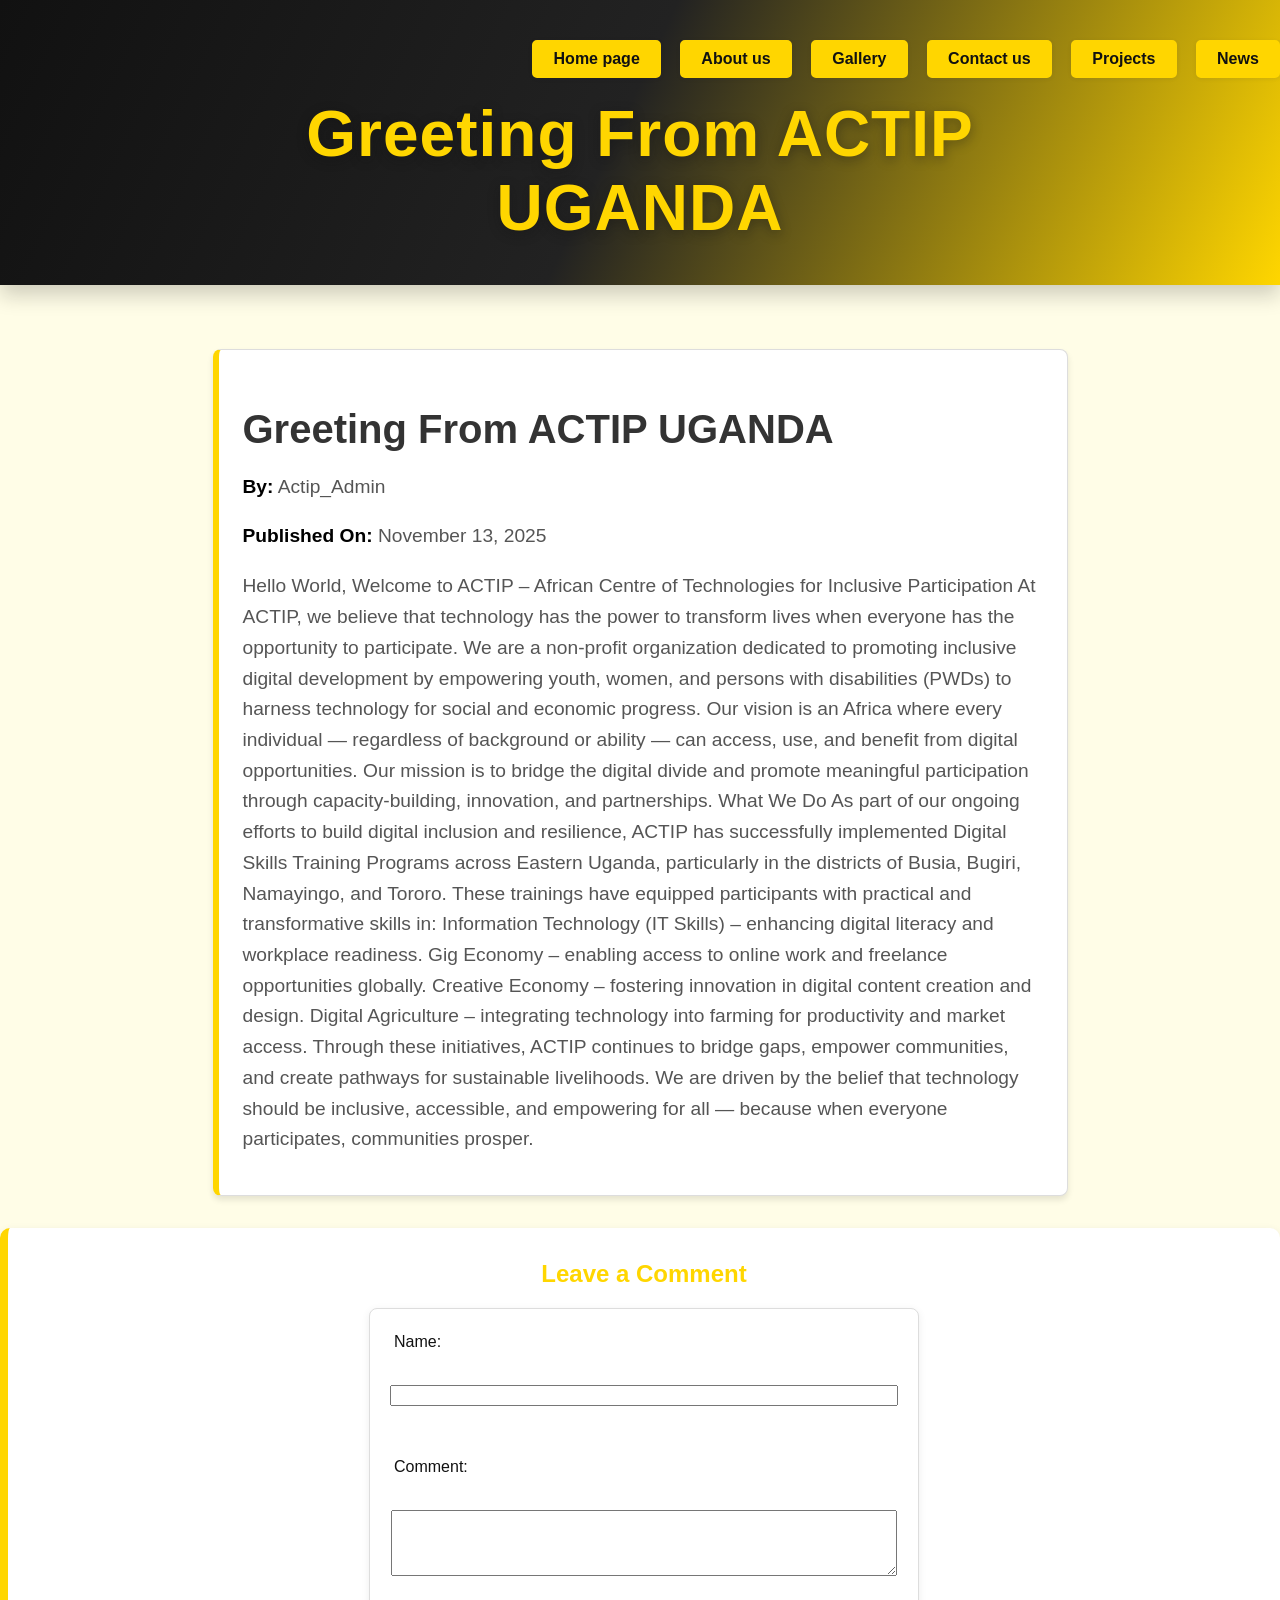
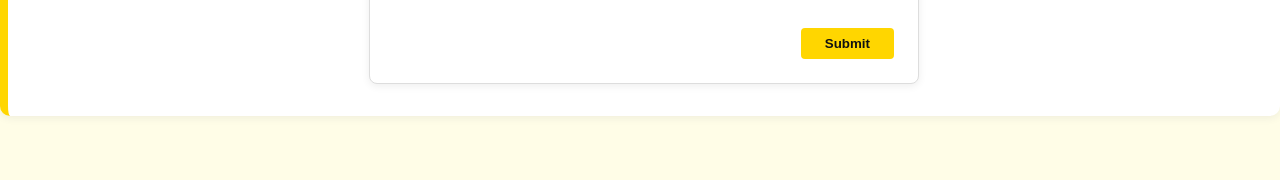
<file: article1.html>
<!DOCTYPE html>
<html lang="en">
<head>
    <meta charset="UTF-8">
    <meta name="viewport" content="width=device-width, initial-scale=1.0">
    <title>Greeting From ACTIP UGANDA</title>
    <link rel="stylesheet" href="styles.css">
</head>
<body>
    <header class="subpage-header">
        <nav class="main-nav">
            <a href="index.html" class="nav-btn">Home page</a>
            <a href="about.html" class="nav-btn">About us</a>
            <a href="gallery.html" class="nav-btn">Gallery</a>
            <a href="contact-us.html" class="nav-btn">Contact us</a>
            <a href="projects.html" class="nav-btn">Projects</a>
            <a href="news.html" class="nav-btn">News</a>
        </nav>
        <div class="container">
            <h1>Greeting From ACTIP UGANDA</h1>
        </div>
    </header>
    <main>
        <article>
            <h1>Greeting From ACTIP UGANDA</h1>
            <p><strong>By:</strong> Actip_Admin</p>
            <p><strong>Published On:</strong> November 13, 2025</p>
            <p>Hello World,
Welcome to ACTIP – African Centre of Technologies for Inclusive Participation
At ACTIP, we believe that technology has the power to transform lives when everyone has the opportunity to participate.
We are a non-profit organization dedicated to promoting inclusive digital development by empowering youth, women, and persons with disabilities (PWDs) to harness technology for social and economic progress.
Our vision is an Africa where every individual — regardless of background or ability — can access, use, and benefit from digital opportunities.
Our mission is to bridge the digital divide and promote meaningful participation through capacity-building, innovation, and partnerships.
What We Do
As part of our ongoing efforts to build digital inclusion and resilience, ACTIP has successfully implemented Digital Skills Training Programs across Eastern Uganda, particularly in the districts of Busia, Bugiri, Namayingo, and Tororo.
These trainings have equipped participants with practical and transformative skills in:
Information Technology (IT Skills) – enhancing digital literacy and workplace readiness.
Gig Economy – enabling access to online work and freelance opportunities globally.
Creative Economy – fostering innovation in digital content creation and design.
Digital Agriculture – integrating technology into farming for productivity and market access.
Through these initiatives, ACTIP continues to bridge gaps, empower communities, and create pathways for sustainable livelihoods.
We are driven by the belief that technology should be inclusive, accessible, and empowering for all — because when everyone participates, communities prosper.
</p>
        </article>
        <section class="comments-section">
            <h2>Leave a Comment</h2>
            <form class="comment-form">
                <label for="name">Name:</label><br>
                <input type="text" id="name" name="name" required><br><br>
                <label for="comment">Comment:</label><br>
                <textarea id="comment" name="comment" rows="4" required></textarea><br><br>
                <button type="submit">Submit</button>
            </form>
        </section>
    </main>
</body>
</html>
</file>
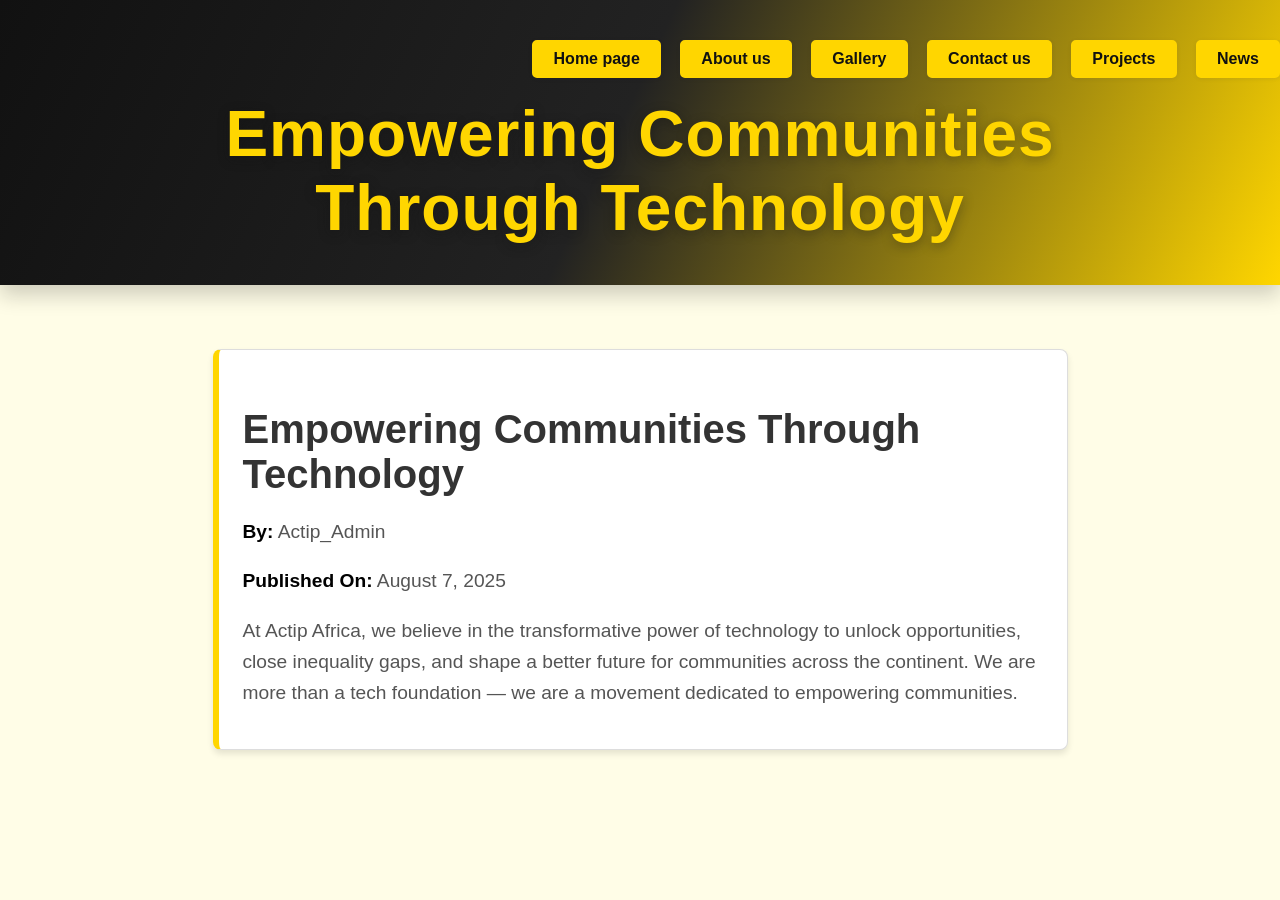
<file: article2.html>
<!DOCTYPE html>
<html lang="en">
<head>
    <meta charset="UTF-8">
    <meta name="viewport" content="width=device-width, initial-scale=1.0">
    <title>Empowering Communities Through Technology</title>
    <link rel="stylesheet" href="styles.css">
</head>
<body>
  <header class="subpage-header">
        <nav class="main-nav">
            <a href="index.html" class="nav-btn">Home page</a>
            <a href="about.html" class="nav-btn">About us</a>
            <a href="gallery.html" class="nav-btn">Gallery</a>
            <a href="contact-us.html" class="nav-btn">Contact us</a>
            <a href="projects.html" class="nav-btn">Projects</a>
            <a href="news.html" class="nav-btn">News</a>
        </nav>
        <div class="container">
            <h1>Empowering Communities Through Technology</h1>
        </div>
    </header>
    <main>
        <article>
            <h1>Empowering Communities Through Technology</h1>
            <p><strong>By:</strong> Actip_Admin</p>
            <p><strong>Published On:</strong> August 7, 2025</p>
            <p>At Actip Africa, we believe in the transformative power of technology to unlock opportunities, close inequality gaps, and shape a better future for communities across the continent. We are more than a tech foundation — we are a movement dedicated to empowering communities.</p>
        </article>
    </main>
</body>
</html>
</file>
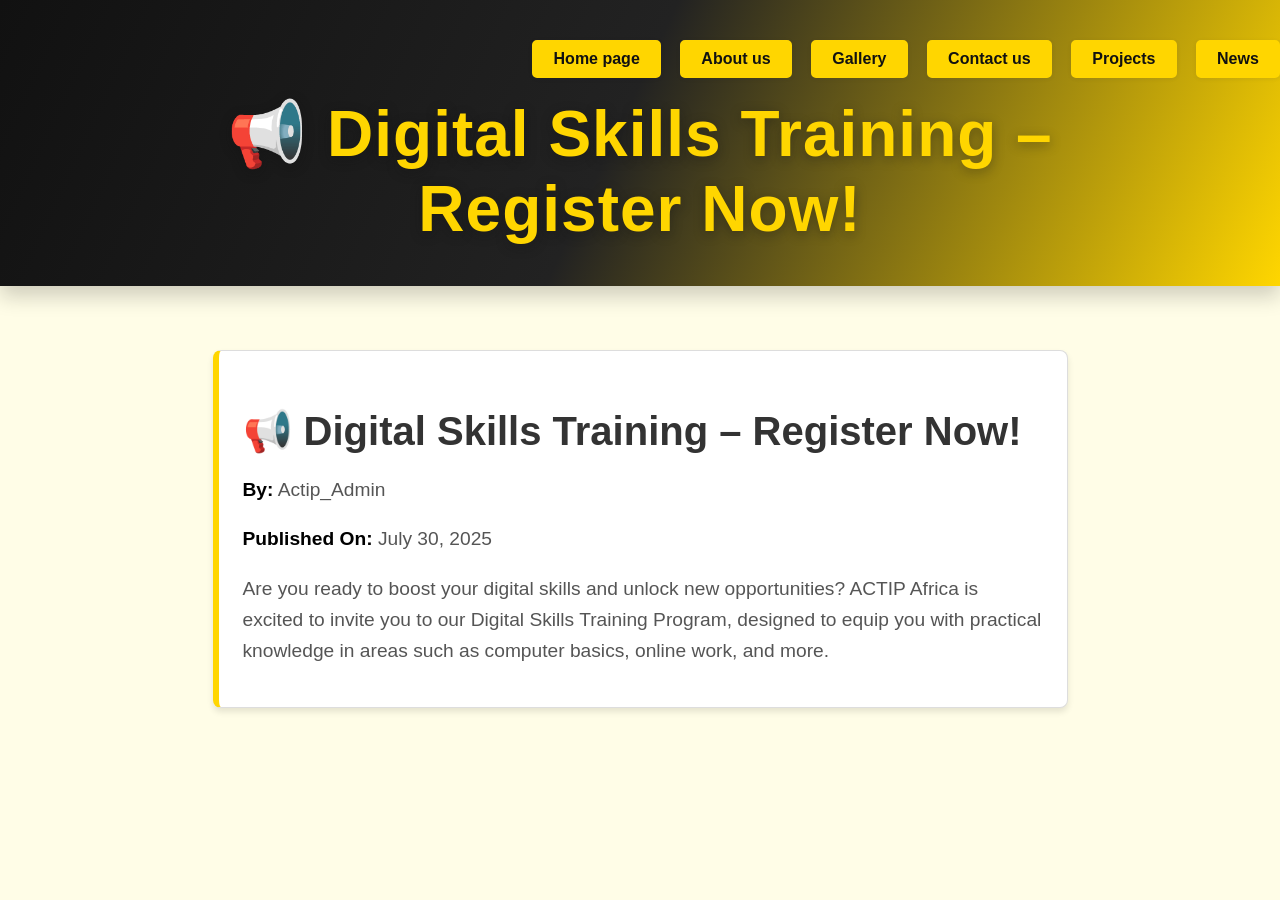
<file: article3.html>
<!DOCTYPE html>
<html lang="en">
<head>
    <meta charset="UTF-8">
    <meta name="viewport" content="width=device-width, initial-scale=1.0">
    <title>📢 Digital Skills Training – Register Now!</title>
    <link rel="stylesheet" href="styles.css">
</head>
<body>
    <header class="subpage-header">
        <nav class="main-nav">
            <a href="index.html" class="nav-btn">Home page</a>
            <a href="about.html" class="nav-btn">About us</a>
            <a href="gallery.html" class="nav-btn">Gallery</a>
            <a href="contact-us.html" class="nav-btn">Contact us</a>
            <a href="projects.html" class="nav-btn">Projects</a>
            <a href="news.html" class="nav-btn">News</a>
        </nav>
        <div class="container">
            <h1>📢 Digital Skills Training – Register Now!</h1>
        </div>
    </header>
    <main>
        <article>
            <h1>📢 Digital Skills Training – Register Now!</h1>
            <p><strong>By:</strong> Actip_Admin</p>
            <p><strong>Published On:</strong> July 30, 2025</p>
            <p>Are you ready to boost your digital skills and unlock new opportunities? ACTIP Africa is excited to invite you to our Digital Skills Training Program, designed to equip you with practical knowledge in areas such as computer basics, online work, and more.</p>
        </article>
    </main>
</body>
</html>
</file>
<file: styles.css>
body {
    font-family: 'Segoe UI', Arial, sans-serif;
    margin: 0;
    padding: 0;
    background: #fffde7;
    color: #111;
}

header {
    background: none;
    color: #FFD600;
    padding: 0;
}

/* Black-yellow hero style for non-home page headers. */
.subpage-header {
    background: linear-gradient(115deg, #111 0%, #222 48%, #FFD600 100%);
    color: #FFD600;
    padding-bottom: 1.4rem;
    box-shadow: 0 10px 20px rgba(17, 17, 17, 0.2);
}

.subpage-header .container {
    padding-bottom: 0.6rem;
}

.subpage-header h1 {
    color: #FFD600;
    text-shadow: 0 3px 12px rgba(17, 17, 17, 0.35);
}

header h1 {
    font-size: 4.0rem;
    font-weight: 800;
    letter-spacing: 1px;
    margin: 0.5rem 0 0.5rem 0;
    color: #FFD600;
    text-shadow: 0 2px 12px rgba(17,17,17,0.18);
}

.main-nav {
    display: flex;
    justify-content: flex-end;
    gap: 1.2rem;
    padding: 0;
    margin-left: auto;
    margin-bottom: 1.2rem;
}

/* Apply top spacing on pages where nav is a direct child of header. */
header > .main-nav {
    padding-top: 2.5rem;
}

.main-nav .nav-btn {
    background: #FFD600;
    color: #111;
    padding: 0.5rem 1.2rem;
    border-radius: 5px;
    text-decoration: none;
    font-weight: 600;
    transition: background 0.2s, color 0.2s;
    font-size: 1rem;
    box-shadow: 0 1px 4px rgba(30,40,90,0.08);
    border: 2px solid #FFD600;
}
.main-nav .nav-btn:hover {
    background: #111;
    color: #FFD600;
    border: 2px solid #FFD600;
}

header .subtitle {
    font-size: 1.2rem;
    margin: 0.5rem 0;
    font-weight: 500;
}
header .tagline {
    font-size: 1.1rem;
    margin-bottom: 0.5rem;
    color: #b3c0ff;
}

.header-flex {
    display: flex;
    align-items: center;
    justify-content: space-between;
    width: 100%;
    margin: 0 0 1.2rem 0;
    padding: 0;
}

.header-slideshow {
    position: relative;
    width: 100vw;
    height: 720px;
    min-height: 520px;
    max-height: 700px;
    overflow: hidden;
}

.slideshow-bg {
    position: absolute;
    top: 0; left: 0; right: 0; bottom: 0;
    width: 100vw;
    height: 100%;
    z-index: 1;
}

.slide-img {
    position: absolute;
    top: 0; left: 0; width: 100vw; height: 100%;
    object-fit: cover;
    opacity: 0;
    transition: opacity 1s ease;
    z-index: 1;
}
.slide-img.active {
    opacity: 1;
    z-index: 2;
}

.header-content {
    position: relative;
    z-index: 3;
    width: 100vw;
    height: 100%;
    background: transparent;
    padding-top: 2.5rem;
    padding-bottom: 1.2rem;
    display:flex;
    flex-direction:column;
    justify-content:flex-start;
}

/* Gradient overlay for header background */
.header-gradient-overlay {
    position: absolute;
    top: 0;
    left: 0;
    width: 100vw;
    height: 100%;
    z-index: 2;
    pointer-events: none;
    background: linear-gradient(90deg, rgba(255,214,0,0.65) 0%, rgba(17,17,17,0.65) 100%);
}

.logo-link {
    display: flex;
    align-items: center;
    height: 56px;
}
.logo {
    display: block;
    height: 100px;
    width: auto;
    margin: 0;
    border-radius: 10px;
    box-shadow: none;
    background: black;
    padding: 0;
    opacity: 0.85;
}

.container {
    width: 90%;
    max-width: 900px;
    margin: 0 auto;
    text-align: center;
}
main {
    padding: 2rem 0;
}
section {
    margin-bottom: 2.5rem;
    background: #fff;
    border-radius: 10px;
    box-shadow: 0 2px 8px rgba(30,40,90,0.07);
    padding: 2rem;
    border-left: 8px solid #FFD600;
}
section h2 {
    color: #FFD600;
    margin-top: 0;
}
.mission-highlights ul {
    list-style: disc inside;
    margin: 1rem 0 0 0;
    padding: 0;
}
.featured-programs .program-list {
    display: flex;
    gap: 1.5rem;
    flex-wrap: wrap;
}
.featured-programs .program {
    flex: 1 1 200px;
    background: #fffde7;
    border-radius: 8px;
    padding: 1rem;
    text-align: center;
    margin-bottom: 1rem;
    border: 2px solid #FFD600;
}

.intro-text {
    font-size: 1.18rem;
    color: #222;
    margin: 0;
    line-height: 1.7;
    text-align: left;
}

.impact-stats .stats-grid {
    display: grid;
    grid-template-columns: repeat(auto-fit, minmax(180px, 1fr));
    gap: 1.5rem;
    margin-top: 1rem;
}
.impact-stats .stat {
    background: #FFD600;
    border-radius: 8px;
    padding: 1.2rem 0.5rem;
    text-align: center;
    color: #111;
    border: 2px solid #111;
}
.impact-stats .number {
    display: block;
    font-size: 2.5rem;
    font-weight: bold;
    color: #111;
    margin-bottom: 0.2rem;
    letter-spacing: 1px;
    transition: color 0.3s;
}
.impact-stats .number.animated-counter {
    color: #16150f;
    text-shadow: 0 2px 8px #FFD60044;
    font-size: 2.8rem;
    animation: pop-in 0.7s cubic-bezier(.68,-0.55,.27,1.55);
}
@keyframes pop-in {
    0% { transform: scale(0.7); opacity: 0; }
    80% { transform: scale(1.15); opacity: 1; }
    100% { transform: scale(1); }
}
.impact-stats .label {
    display: block;
    font-size: 1rem;
    color: #222;
    margin-top: 0.3rem;
}

/* Mission Highlights Flip Cards */
.mission-cards {
    display: flex;
    flex-wrap: wrap;
    gap: 2rem;
    justify-content: center;
    margin-top: 2rem;
}
.flip-card {
    background: transparent;
    width: 270px;
    height: 260px;
    perspective: 1200px;
    cursor: pointer;
    outline: none;
}
.flip-card-inner {
    position: relative;
    width: 100%;
    height: 100%;
    transition: transform 0.6s cubic-bezier(.68,-0.55,.27,1.55);
    transform-style: preserve-3d;
}
.flip-card.flipped .flip-card-inner {
    transform: rotateY(180deg);
}
.flip-card-front, .flip-card-back {
    position: absolute;
    width: 100%;
    height: 200px;
    backface-visibility: hidden;
    border-radius: 14px;
    box-shadow: 0 2px 8px rgba(30,40,90,0.07);
    padding: 1.5rem 1.2rem;
    display: flex;
    flex-direction: column;
    align-items: center;
    justify-content: center;
    background: #fff;
    border-left: 6px solid #FFD600;
}
.flip-card-front {
    z-index: 2;
    color: #111;
    font-weight: 600;
    font-size: 1.1rem;
    text-align: center;
}
.flip-card-front .emoji {
    font-size: 2.2rem;
    margin-bottom: 0.7rem;
}
.flip-card-back {
    transform: rotateY(180deg);
    color: #222;
    font-size: 1rem;
    text-align: left;
    background: #fffde7;
    border-left: 6px solid #FFD600;
}
.flip-card:focus {
    box-shadow: 0 0 0 3px #FFD60088;
}
@media (max-width: 900px) {
    .mission-cards {
        flex-direction: column;
        align-items: center;
    }
}

/* Partnerships Section */
.partnerships {
    margin-bottom: 2.5rem;
    background: #fff;
    border-radius: 10px;
    box-shadow: 0 2px 8px rgba(30,40,90,0.07);
    padding: 2rem;
    border-left: 8px solid #FFD600;
}
.partnerships h2 {
    color: #FFD600;
    margin-top: 0;
}
.partners-logos {
    display: flex;
    flex-wrap: wrap;
    gap: 2rem;
    justify-content: center;
    align-items: center;
    margin-top: 1.5rem;
}
.partners-logos img {
    background: #fffde7;
    border-radius: 8px;
    border: 2px solid #FFD600;
    padding: 0.5rem 1rem;
    max-width: 120px;
    max-height: 60px;
    box-shadow: 0 1px 4px rgba(30,40,90,0.08);
    transition: transform 0.2s, box-shadow 0.2s;
}
.partners-logos img:hover {
    transform: scale(1.07);
    box-shadow: 0 4px 16px rgba(30,40,90,0.15);
}

/* Testimonials Section */
.testimonials {
    margin-bottom: 2.5rem;
    background: #fff;
    border-radius: 10px;
    box-shadow: 0 2px 8px rgba(30,40,90,0.07);
    padding: 2rem;
    border-left: 8px solid #FFD600;
}
.testimonials h2 {
    color: #FFD600;
    margin-top: 0;
}
.testimonials-list {
    display: flex;
    flex-wrap: wrap;
    gap: 2rem;
    justify-content: center;
    margin-top: 1.5rem;
}
.testimonial {
    background: #fffde7;
    border-radius: 8px;
    border: 2px solid #FFD600;
    padding: 1.2rem 1.5rem;
    max-width: 340px;
    min-width: 220px;
    box-shadow: 0 1px 4px rgba(30,40,90,0.08);
    font-style: italic;
    position: relative;
}
.testimonial .author {
    display: block;
    margin-top: 1rem;
    font-weight: 600;
    color: #111;
    font-style: normal;
    font-size: 1rem;
}
.testimonial-img {
    display: block;
    margin-left: auto;
    margin-right: auto;
}

@media (max-width: 700px) {
    .partners-logos, .testimonials-list {
        flex-direction: column;
        gap: 1.2rem;
    }
}

/* Gallery Page Styles */
.gallery-grid {
    display: grid;
    grid-template-columns: repeat(auto-fit, minmax(220px, 1fr));
    gap: 1.5rem;
    margin-top: 2rem;
    margin-bottom: 2rem;
}
.gallery-item {
    background: #fffde7;
    border: 2px solid #FFD600;
    border-radius: 10px;
    overflow: hidden;
    box-shadow: 0 2px 8px rgba(30,40,90,0.07);
    display: flex;
    align-items: center;
    justify-content: center;
    padding: 1rem;
    transition: transform 0.2s, box-shadow 0.2s;
}
.gallery-item:hover {
    transform: scale(1.03);
    box-shadow: 0 4px 16px rgba(30,40,90,0.15);
}
.gallery-item img {
    max-width: 100%;
    max-height: 220px;
    border-radius: 8px;
    object-fit: cover;
    display: block;
}

/* Contact Form Modern Styles */
.contact-section-bg {
    background: repeating-linear-gradient(135deg, #fffde7 0 40px, #FFD60010 40px 80px);
    padding: 2.5rem 0;
}
.contact-form-card {
    background: whitesmoke;
    border-radius: 18px;
    box-shadow: 0 6px 32px rgba(17,17,17,0.13);
    max-width: 550px;
    margin: 2rem auto;
    padding: 2.5rem 2rem 2rem 2rem;
    position: relative;
}
.contact-form {
    display: flex;
    flex-direction: column;
    gap: 1.3rem;
}
.contact-form label {
    position: absolute;
    left: 1.2rem;
    top: 1.2rem;
    color: #888;
    background: #fff;
    padding: 0 0.3rem;
    font-size: 1rem;
    pointer-events: none;
    transition: 0.2s;
    opacity: 0.85;
}
.contact-form input,
.contact-form textarea {
    width: 100%;
    padding: 1.2rem 1rem 0.6rem 1rem;
    border: 2px solid #eee;
    border-radius: 8px;
    font-size: 1.08rem;
    background: transparent;
    outline: none;
    transition: border 0.2s, box-shadow 0.2s;
    margin-bottom: 0.5rem;
    box-sizing: border-box;
}
.contact-form input:focus,
.contact-form textarea:focus {
    border-color: #FFD600;
    box-shadow: 0 0 0 2px #FFD60033;
}
.contact-form input:focus + label,
.contact-form input:not(:placeholder-shown) + label,
.contact-form textarea:focus + label,
.contact-form textarea:not(:placeholder-shown) + label {
    top: -0.7rem;
    left: 0.8rem;
    font-size: 0.92rem;
    color: #FFD600;
    background: #fffde7;
    opacity: 1;
}
.contact-form textarea {
    min-height: 120px;
    resize: vertical;
}
.contact-form button[type="submit"] {
    background: linear-gradient(90deg, #FFD600 0%, #111 100%);
    color: #fff;
    border: none;
    border-radius: 8px;
    padding: 0.9rem 0;
    font-size: 1.1rem;
    font-weight: 600;
    cursor: pointer;
    margin-top: 0.5rem;
    box-shadow: 0 2px 8px rgba(30,40,90,0.07);
    transition: background 0.2s, color 0.2s, box-shadow 0.2s;
}
.contact-form button[type="submit"]:hover {
    background: linear-gradient(90deg, #111 0%, #FFD600 100%);
    color: #FFD600;
    box-shadow: 0 4px 16px rgba(30,40,90,0.15);
}
.form-feedback {
    display: none;
    margin-top: 1rem;
    padding: 1rem;
    border-radius: 8px;
    background: #FFD60022;
    color: #111;
    font-weight: 500;
    text-align: center;
}
.form-feedback.success {
    display: block;
    background: #d4ffb2;
    color: #1a7e1a;
}
.form-feedback.error {
    display: block;
    background: #ffd6d6;
    color: #a11a1a;
}
@media (max-width: 600px) {
    .contact-form-card {
        padding: 1.2rem 0.5rem;
    }
}

/* Projects Page Styles */
.project-list {
    display: flex;
    flex-wrap: wrap;
    gap: 2rem;
    justify-content: center;
    margin-top: 2rem;
}
.project-card {
    background: #fffde7;
    border-radius: 10px;
    box-shadow: 0 2px 8px rgba(30,40,90,0.07);
    padding: 1.5rem;
    flex: 1 1 260px;
    max-width: 320px;
    min-width: 220px;
    border-left: 6px solid #FFD600;
}

.project-card img {
    width: 100%;
    height: auto;
    border-bottom: 1px solid #ddd;
}

.project-card h3 {
    font-size: 1.5rem;
    margin: 10px 0;
    color: #333;
}

.project-card p {
    font-size: 1rem;
    color: #666;
    padding: 0 15px 15px;
}

/* footer section Styles */
footer {
    background: #111;
    color: #FFD600;
    padding: 2.5rem 0 1rem 0;
    margin-top: 2rem;
    font-size: 1rem;
    border-radius: 0 0 10px 10px;
}
.footer-grid {
    display: grid;
    grid-template-columns: repeat(auto-fit, minmax(220px, 1fr));
    gap: 2rem;
    max-width: 1100px;
    margin: 0 auto 1.5rem auto;
    padding: 0 2vw;
}
.footer-section {
    margin-bottom: 1rem;
}
.footer-section h3 {
    color: #FFD600;
    margin-bottom: 0.7rem;
    font-size: 1.1rem;
}
.footer-section a {
    color: #FFD600;
    text-decoration: underline;
    transition: color 0.2s;
}
.footer-section a:hover {
    color: #fffde7;
}
.social-icons {
    display: flex;
    gap: 1rem;
    margin-top: 0.5rem;
}
.social-icons img {
    width: 28px;
    height: 28px;
    filter: invert(80%) sepia(100%) saturate(500%) hue-rotate(10deg);
    transition: filter 0.2s;
}
.social-icons a:hover img {
    filter: invert(100%) sepia(0%) saturate(0%) hue-rotate(0deg);
}
@media (max-width: 700px) {
    .footer-grid {
        grid-template-columns: 1fr;
        gap: 1.2rem;
        padding: 0 1vw;
    }
}
@media (max-width: 700px) {
    .container, section {
        padding: 1rem;
    }
    .featured-programs .program-list {
        flex-direction: column;
    }
    .impact-stats .stats-grid {
        grid-template-columns: 1fr;
    }
}

/* Styles for news cards */
.news-section {
    display: flex;
    flex-wrap: wrap;
    gap: 20px;
    justify-content: center;
    margin: 20px 0;
}

.news-item {
    background-color: #f9f9f9;
    border: 1px solid #ddd;
    border-radius: 8px;
    box-shadow: 0 4px 6px rgba(0, 0, 0, 0.1);
    overflow: hidden;
    text-align: left;
    width: 300px;
    padding: 15px;
}

.news-item h3 {
    font-size: 1.2rem;
    color: #555;
    margin-bottom: 5px;
}

.news-item h2 {
    font-size: 1.5rem;
    color: #333;
    margin: 10px 0;
}

.news-item p {
    font-size: 1rem;
    color: #666;
    margin-bottom: 10px;
}

.news-item strong {
    color: #333;
}

/* Styles for article cards on the homepage */
.latest-articles {
    padding: 20px;
    background-color: #f4f4f4;
}

.articles-list {
    display: flex;
    flex-wrap: wrap;
    gap: 20px;
    justify-content: center;
}

.article-card {
    background-color: #fff;
    border: 1px solid #ddd;
    border-radius: 8px;
    box-shadow: 0 4px 6px rgba(0, 0, 0, 0.1);
    overflow: hidden;
    text-align: left;
    width: 300px;
    padding: 15px;
    border-left: 6px solid #FFD600;
}

.article-card h3 {
    font-size: 1.5rem;
    color: #333;
    margin-bottom: 10px;
}

.article-card p {
    font-size: 1rem;
    color: #666;
    margin-bottom: 15px;
}

.article-card .read-more {
    font-size: 1rem;
    color: #007BFF;
    text-decoration: none;
}

.article-card .read-more:hover {
    text-decoration: underline;
}

/* Styling for article pages */
article {
    max-width: 800px;
    margin: 2rem auto;
    padding: 1.5rem;
    background: #fff;
    border: 1px solid #ddd;
    border-radius: 8px;
    box-shadow: 0 4px 6px rgba(0, 0, 0, 0.1);
    border-left: 6px solid #FFD600;
}

article h1 {
    font-size: 2.5rem;
    color: #333;
    margin-bottom: 1rem;
}

article p {
    font-size: 1.2rem;
    line-height: 1.6;
    color: #555;
    margin-bottom: 1rem;
}

article strong {
    color: #000;
}

/* Center the comment form on article pages */
.comments-section {
    display: flex;
    flex-direction: column;
    align-items: center;
    margin: 2rem 0;
}

.comment-form {
    width: 100%;
    max-width: 500px;
    background: #fff;
    border: 1px solid #ddd;
    border-radius: 8px;
    box-shadow: 0 2px 8px rgba(0,0,0,0.07);
    padding: 1.5rem;
    display: flex;
    flex-direction: column;
    align-items: center;
}

.comment-form label,
.comment-form input,
.comment-form textarea {
    width: 100%;
    margin-bottom: 1rem;
}

.comment-form button {
    align-self: flex-end;
    padding: 0.5rem 1.5rem;
    background: #FFD600;
    color: #111;
    border: none;
    border-radius: 4px;
    font-weight: bold;
    cursor: pointer;
    transition: background 0.2s;
}

.comment-form button:hover {
    background: #ffea00;
}
</file>
